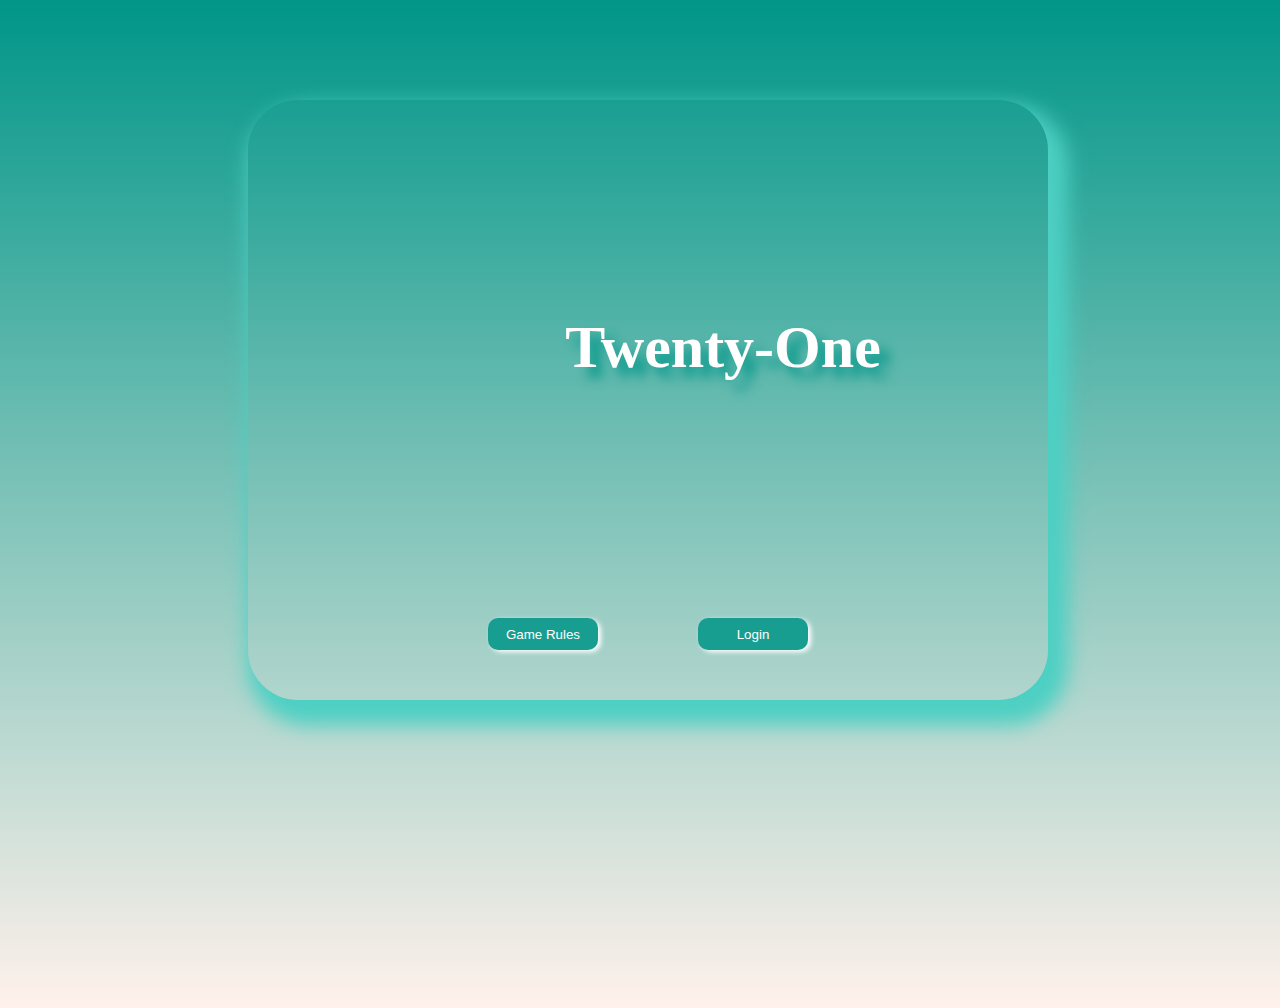
<file: index.html>
<!DOCTYPE html>
<html lang="en">
<head>
    <meta charset="UTF-8">
    <meta http-equiv="X-UA-Compatible" content="IE=edge">
    <meta name="viewport" content="width=device-width, initial-scale=1.0">
    <link rel="stylesheet" href="indexStyle.css">
    <link rel="stylesheet" href="https://fonts.googleapis.com/css2?family=Material+Symbols+Outlined:opsz,wght,FILL,GRAD@20..48,100..700,0..1,-50..200" />
    <link rel="stylesheet" href="https://fonts.googleapis.com/css2?family=Material+Symbols+Outlined:opsz,wght,FILL,GRAD@20..48,100..700,0..1,-50..200" />
    <script src="./twentyone.js" defer></script>
    <title>Twenty-One</title>
</head>
<body class="indexBody">
    <div class="homePageContainer">
        <div class="homePageCenterCard">
            <div class="homePageHeaderDiv">
                <h1 class="header">Twenty-One</h1>
            </div>
            <div class= "homePageBtns">
                <button class="gameRulesBtn">Game Rules</button>
                <button class="userLoginBtn">Login</button>
            </div>
            <div class="userFormBackgroundDiv inactiveUserFormBackground">
                <form class="userInfoForm" onsubmit="return false">
                    <h2 class="loginH2">LOGIN</h2>
                    <button class="closeUserInfoFormBtn" >x</button>
                    <div class="nameDiv">
                        <div>
                            <span class="material-symbols-outlined nameSymbol">
                                person
                            </span>
                            <input class="textInput nameInput" type="text" name="name" id="name" placeholder="Type your name" maxlength="20"
                                pattern="^[A-Za-z]+$">
                        </div>
                        
                            
                    </div>
                    <div class="usernameDiv">
                        <div>
                            <span class="material-symbols-outlined usernameSymbol">
                                person
                            </span>
                            <input class="textInput usernameTextField" type="text" name="userName" id="userName" placeholder="Create a username">
                            <button class="randomUsernameBtn"><span class="material-symbols-outlined shuffle">shuffle</span></button>
                        </div>
                    </div>
                    <div class="cardColorsDiv">
                        <label class="cardColorsLabel" for="cardColors">Choose a card color</label>
                        <select class="cardColorsSelect" name="cardColors" id="cardColors">
                            <option value="blue">Blue</option>
                            <option value="red">Red</option>
                            <option value="black">Black</option>
                        </select>
                    </div>
                    <input type="submit" class="submitBtn" value="Start Game">
                </form>
            </div>
            
            <div class="gameRulesCard">
                <h2 class="rulesHeader">Game Rules</h2>
                <button class="closeGameRulesBtn">x</button>
                <ul class="rulesUlElement">
                    <li>In this game of 21 the player will play against the computer (Dealer).</li>
                    <li>The Objective is to have your cards amount to 21 or as close as possible without going over 21.</li>
                    <li>Each card is assigned a value:
                        <ul>
                            <li>Number cards are worth their face value. A 2 is worth 2 points, a 3 is worth 3 points and so on, all the way up to
                                10.</li>
                            <li>The king, queen, and jack are worth 10 points.</li>
                            <li>The Ace is worth 1 point or 11 points, with the decision being left to the player.</li>
                            </li>
                        </ul>
                    <li>The player will be dealt 2 cards that will remain face up while the dealer will have their first card showing and the second one face down.</li>
                    <li>The player will have the option to HIT (draw another card) as long as they are not over 21 points.</li>
                    <li>Once the player decides to pass their turn to the dealer the dealer's face down card will be revealed and the dealer will finish out their turn.</li>
                    <li>If the player has 21 when the cards are dealt then they automatically win.</li>
                </ul>
                
            </div>
        </div>
    </div>
    
</body>
</html>
</file>
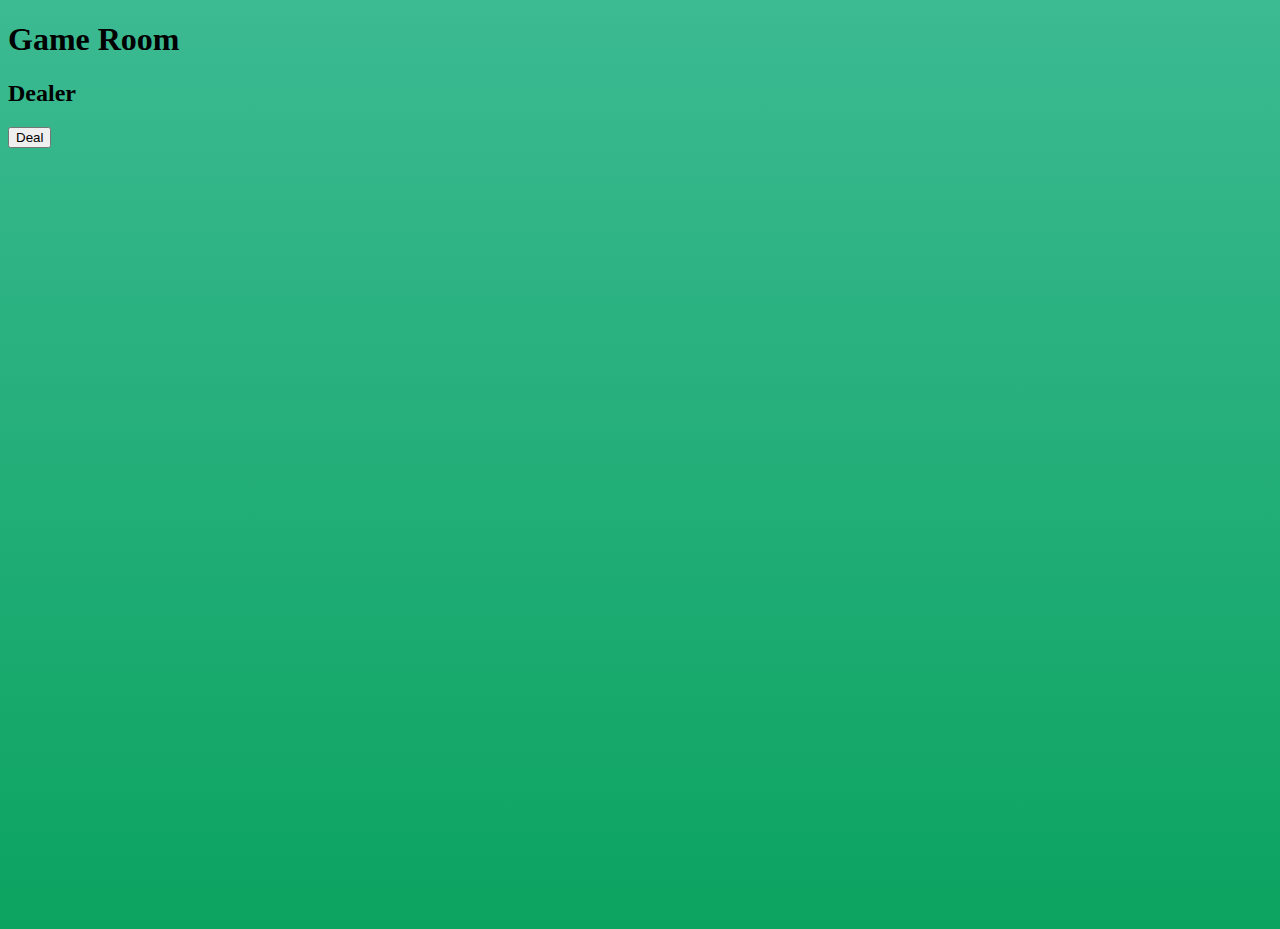
<file: gameRoom.html>
<!DOCTYPE html>
<html lang="en">
<head>
    <meta charset="UTF-8">
    <meta http-equiv="X-UA-Compatible" content="IE=edge">
    <meta name="viewport" content="width=device-width, initial-scale=1.0">
    <link rel="stylesheet" href="gameRoomStyle.css">
    <script src="./gameRoom.js" defer></script>
    <title>GameRoom</title>
</head>
<body class="gameRoomBody">
    <header class="gameRoomHeaderDiv">
        <h1 class="gameRoomHeader">Game Room</h1>
    </header>
    <div class="gameRoomMainContainer">
        <div class="dealerDiv">
            <h2 class="dealerHeader">Dealer</h2>
            <div class="dealerCardSlot1"></div>
            <div class="dealerCardSlot2"></div>

        </div>
        <div class="deckOfCardsDiv">
            <button class="dealBtn">Deal</button>
        </div>
        <div class="playerDiv">
            <h2 class="username"></h2>
            <div class="playerCardSlot1"></div>
            <div class="playerCardSlot2"></div>
        </div>
        
    </div>

</body>
</html>
</file>
<file: indexStyle.css>
body.indexBody {
    background-image: linear-gradient(to top, #fff1eb 0%, #009688 100%);
    color: white;
    overflow: hidden;
}

.homePageContainer {
    display: grid;
    justify-items: center;
    height: 100vh;
    width: 100vw;
    align-items: start;
    margin-top: 100px;
}

.homePageCenterCard {
    display: grid;
    border-radius: 50px;
    height: 600px;
    width: 800px;
    justify-items: center;
    align-items: end;
    box-shadow: 10px 15px 20px 10px #4dd0c3
}

.homePageHeaderDiv {
    display: grid;
    grid-template-columns: 322px;
    grid-template-rows: 50px;
    justify-items: center;
    align-items: center;
}

.header {
    font-size: 60px;
    grid-column: 1 / 2;
    grid-row: 2;
    position: relative;
    left: 75px;
    filter: drop-shadow(10px 10px 6px #009688);
}

.aceSpadeCenter {
    height: 500px;
    width: auto;
    grid-column: 2;
    grid-row: 2;
    position: relative;
    right: 30px;
    filter: drop-shadow(10px 10px 5px #009688);
     user-select: none;
}

.kingSpadeCenter {
    height: 500px;
    width: auto;
    grid-column: 2 / 3;
    grid-row: 2;
    position: relative;
    right: 15px;
    transform: rotate(7deg);
    filter: drop-shadow(10px 10px 5px #009688);
    user-select: none;
}

.userFormBackgroundDiv {
    display: flex;
    border-radius: 50px;
    height: 600px;
    width: 800px;
    position: absolute;
    flex-direction: row;
    background: transparent;
    backdrop-filter: blur(10px);
    justify-content: center;
    align-items: center;
}

.inactiveUserFormBackground {
    display: none;
}

.userInfoForm {
    display: none;
    border-radius: 50px;
    height: 400px;
    width: 350px;
    position: relative;
    background: #189e91;
    box-shadow: 5px 5px 5px #08635a;
    grid-template-columns: 1fr;
    grid-template-rows: repeat(5, 1fr);
}

.activeUserInfoForm {
    display: grid;
    justify-items: center;
    align-items: center;
}

.loginH2 {
    grid-column: 1;
    grid-row: 1 / 2;
    text-shadow: 5px 5px 6px #08635a;
}

.nameDiv,
.usernameDiv {
    display: grid;
    height: 25px;
}

.cardColorsDiv {
    display: block;
    width: 200px;
}

.cardColorsLabel {
    font-size: 16px;
}

.cardColorsSelect {
    background: #10534a;
    border: none;
    border-radius: 5px;
    color: white;
}

label {
    font-size: 12px;
}

.textInput {
    font-size: 14px;
    background: #189E91 !important;
    border: none;
    border-bottom: 1px solid white;
    width: 200px;
    color: white;  
    padding-left: 30px;
}

.textInput:focus {
    outline: none;
}

input:-webkit-autofill,
textarea:-webkit-autofill,
select:-webkit-autofill {
    -webkit-box-shadow: 0 0 0 1000px #189E91 inset !important;
    -webkit-text-fill-color: white !important;
}

::placeholder {
    color: white;
    opacity: 0.7;
}

.gameRulesCard {
    display: none;
    border-radius: 50px;
    height: 680px;
    width: 430px;
    position: absolute;
    top: 10%;
    background: #189e91;
    padding-right: 10px;
    grid-template-columns: 1fr 1fr;
    grid-template-rows: 1fr 1fr;
    align-items: center;
    justify-items: center;
    box-shadow: 5px 5px 5px #08635a;
    letter-spacing: 1px;
    line-height: 25px;
    transition: display 0.5s ease-in;
}

.activeRulesCard {
    display: grid;
}

.rulesHeader {
    text-align: center;
}

.rulesUlElement {
    grid-column: 1 / 3;
    grid-row: 2;
}

.errorMessage {
    display: none;
    margin: 0;
    color: rgb(238, 255, 0);
    font-size: 12px;
    font-weight: 600;
    letter-spacing: 1px;
}

.showErrorMessage {
    display: block !important;
    margin-left: 30px;
    margin-top: 5px;
}

/* Buttons */
.homePageBtns {
    display: grid;
    grid-template-columns: 1fr 1fr;
    grid-template-rows: 1fr;
    grid-row: 3;
    position: relative;
    bottom: 50px;
    gap: 100px;
}

.gameRulesBtn,
.userLoginBtn {
    height: 32px;
    width: 110px;
    border-radius: 10px;
    border: none;
    color: white;
    background: #189e91;
    box-shadow: 3px 2px 5px white;
    cursor: pointer;
    transition: box-shadow 0.5s;
}

.gameRulesBtn:hover,
.userLoginBtn:hover {
    box-shadow: 3px 2px 5px #4dd0c3;
}

.closeGameRulesBtn {
    display: grid;
    align-items: center;
    height: 30px;
    width: 30px;
    border-radius: 50px;
    border: none;
    position: relative;
    left: 80px;
    font-size: 20px;
    color: white;
    box-shadow: 2px 2px 5px #010d0b;
    background: #08635a;
    cursor: pointer;
    transition: box-shadow 0.3s ease-in;
}

.closeGameRulesBtn:hover, 
.closeUserInfoFormBtn:hover,
.submitBtn:hover {
    box-shadow: 2px 2px 5px white;
}

.closeUserInfoFormBtn {
    height: 30px;
    width: 30px;
    border-radius: 50px;
    border: none;
    position: relative;
    left: 130px;
    font-size: 20px;
    color: white;
    box-shadow: 2px 2px 5px #010d0b;
    background: #08635a;
    cursor: pointer;
    transition: box-shadow 0.3s ease-in;
    grid-column: 1;
    grid-row: 1 / 2;
}

.submitBtn {
    height: 32px;
    width: 110px;
    border-radius: 10px;
    border: none;
    color: white;
    background: #08635a;
    box-shadow: 2px 2px 5px #010d0b;
    cursor: pointer;
    transition: box-shadow 0.3s ease-in;
}

.randomUsernameBtn {
    width: 20px;
    height: 20px;
    border: none;
    border-radius: 20px;
    font-size: 30px;
    display: grid;
    align-content: center;
    cursor: pointer;
    background: none;
    color: white;
    text-shadow: 3px 3px 3px #010d0b;
    position: absolute;
    left: 270px;
}

.randomUsernameBtn:hover {
    height: 19px;
}

.nameSymbol, .usernameSymbol {
    position: relative;
    left: 30px;
    top: 5px;
}

.shuffle {
    position: relative;
    bottom: 25px;
}



.material-symbols-outlined {
    font-variation-settings:
        'FILL' 0,
        'wght' 400,
        'GRAD' 0,
        'opsz' 48
}

.material-symbols-outlined {
    font-variation-settings:
        'FILL' 0,
        'wght' 400,
        'GRAD' 0
        'opsz' 48
}
</file>
<file: gameRoomStyle.css>
body.gameRoomBody {
    height: 100vh;
    background-image: linear-gradient(to top, #0ba360 0%, #3cba92 100%);
}
</file>
